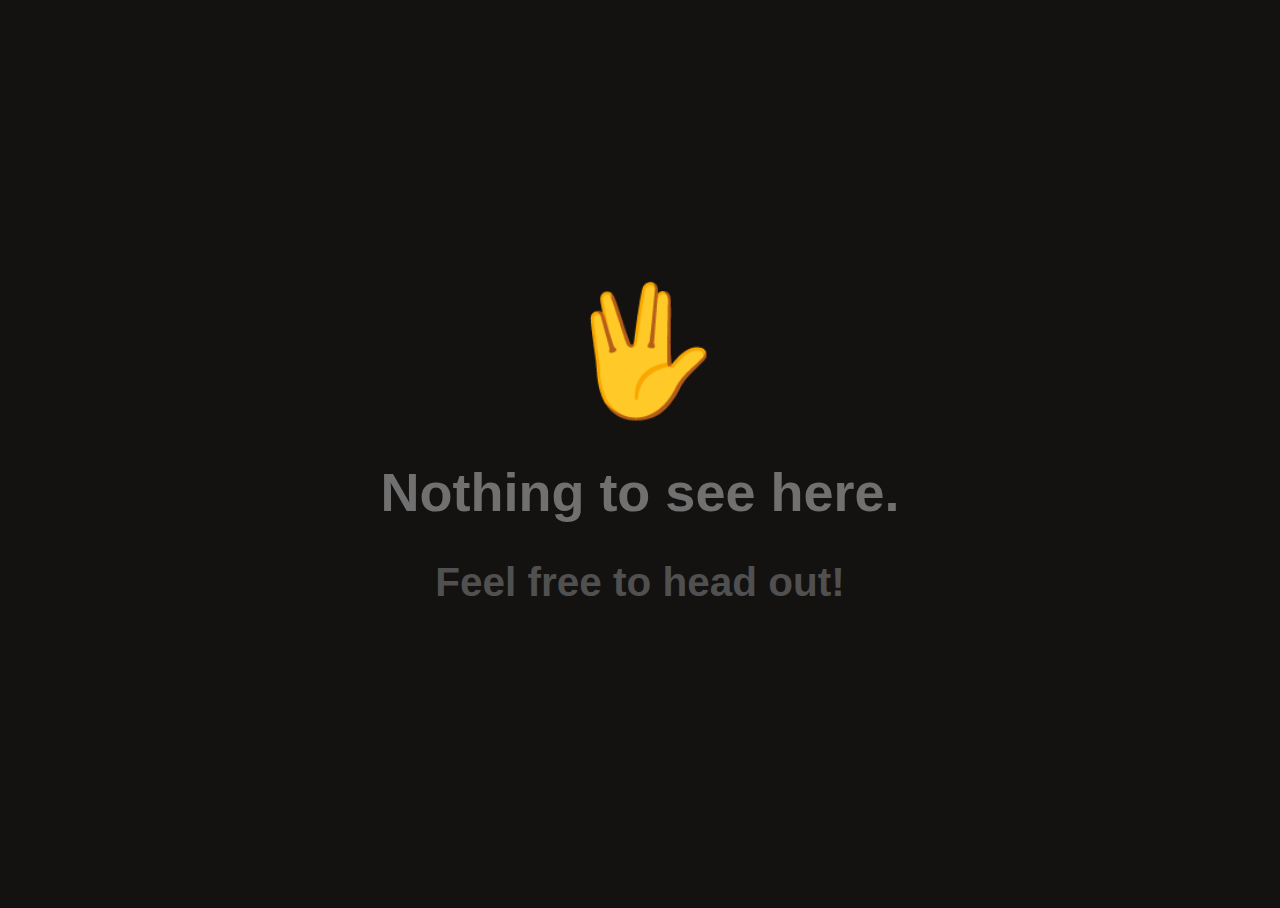
<file: deploy/traditional/provision/roles/nginx/files/srv/default/site/public/index.html>
<html lang="en">
<head>
  <title>Client-side language selection!</title>
  <meta charset='utf-8'>
  <style>
    body {
      font-size: 3vmin;
      background-color: #141210;
      font-family: Helvetica, Lucida, Arial, serif;
      color: #505050;
    }
    html, body {
      height: 100%;
    }
    h1 {
      color: #707070;
    }
    h2 {
      color: #505050;
    }
    .main {
      width: 100%;
      height: 100%;
      display: table;
    }
    .wrapper {
      height: 100%;
      display: table-cell;
      vertical-align: middle;
      text-align: center;
    }
    .emoji {
      font-size: 14vmin;
    }
  </style>
</head>
<body>
<div class = "main">
  <div class = "wrapper">
  </div>
</div>
<script>
  const userLang = navigator.language || navigator.languages[0];

  // Log the detected language
  console.log("Detected language:", userLang);

  lowerUserLang = userLang.toLowerCase();
  // Redirect or load content based on the language
  if (lowerUserLang === "pt-br") {
    window.location.href = "pt-br/"; // Redirect to Brazilian Portuguese version
  } else if (lowerUserLang.startsWith("pt")) {
    window.location.href = "pt-pt/"; // Redirect to European Portuguese version
  } else {
    window.location.href = "en/"; // Default to English
  }
</script>
</body>
</html>
</file>
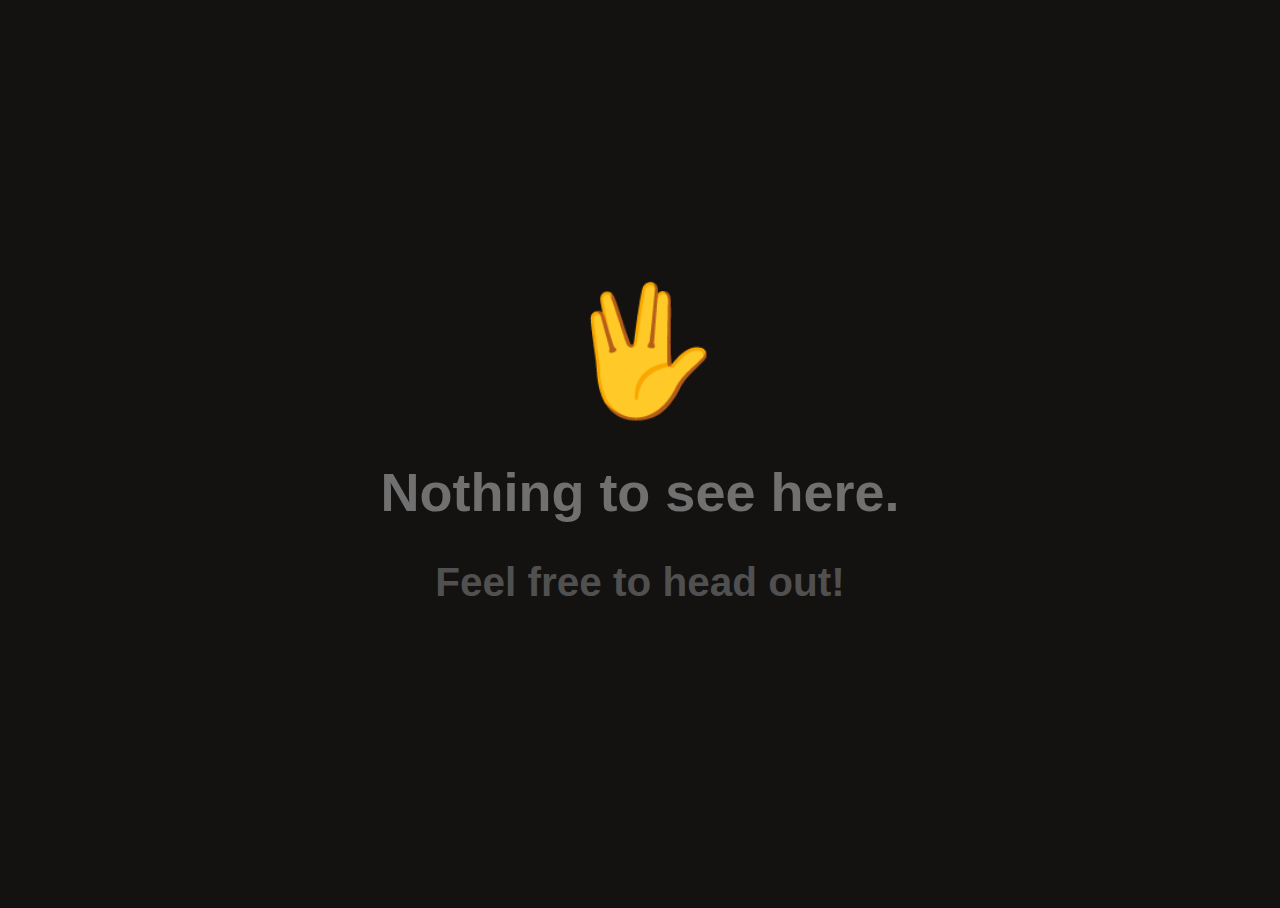
<file: deploy/traditional/provision/roles/nginx/files/srv/default/site/public/en/index.html>
<html>
<head>
  <title>Nothing to see here!</title>
  <meta charset='utf-8'>
  <style>
    body {
      font-size: 3vmin;
      background-color: #141210;
      font-family: Helvetica, Lucida, Arial, serif;
      color: #505050;
    }
    html, body {
      height: 100%;
    }
    h1 {
      color: #707070;
    }
    h2 {
      color: #505050;
    }
    .main {
      width: 100%;
      height: 100%;
      display: table;
    }
    .wrapper {
      height: 100%;
      display: table-cell;
      vertical-align: middle;
      text-align: center;
    }
    .emoji {
      font-size: 14vmin;
    }
  </style>
</head>
<body>
<div class = "main">
  <div class = "wrapper">
    <div class = "emoji">🖖</div>
    <h1>Nothing to see here.</h1>
    <h2>Feel free to head out!</h2>
  </div>
</div>
</body>
</html>
</file>
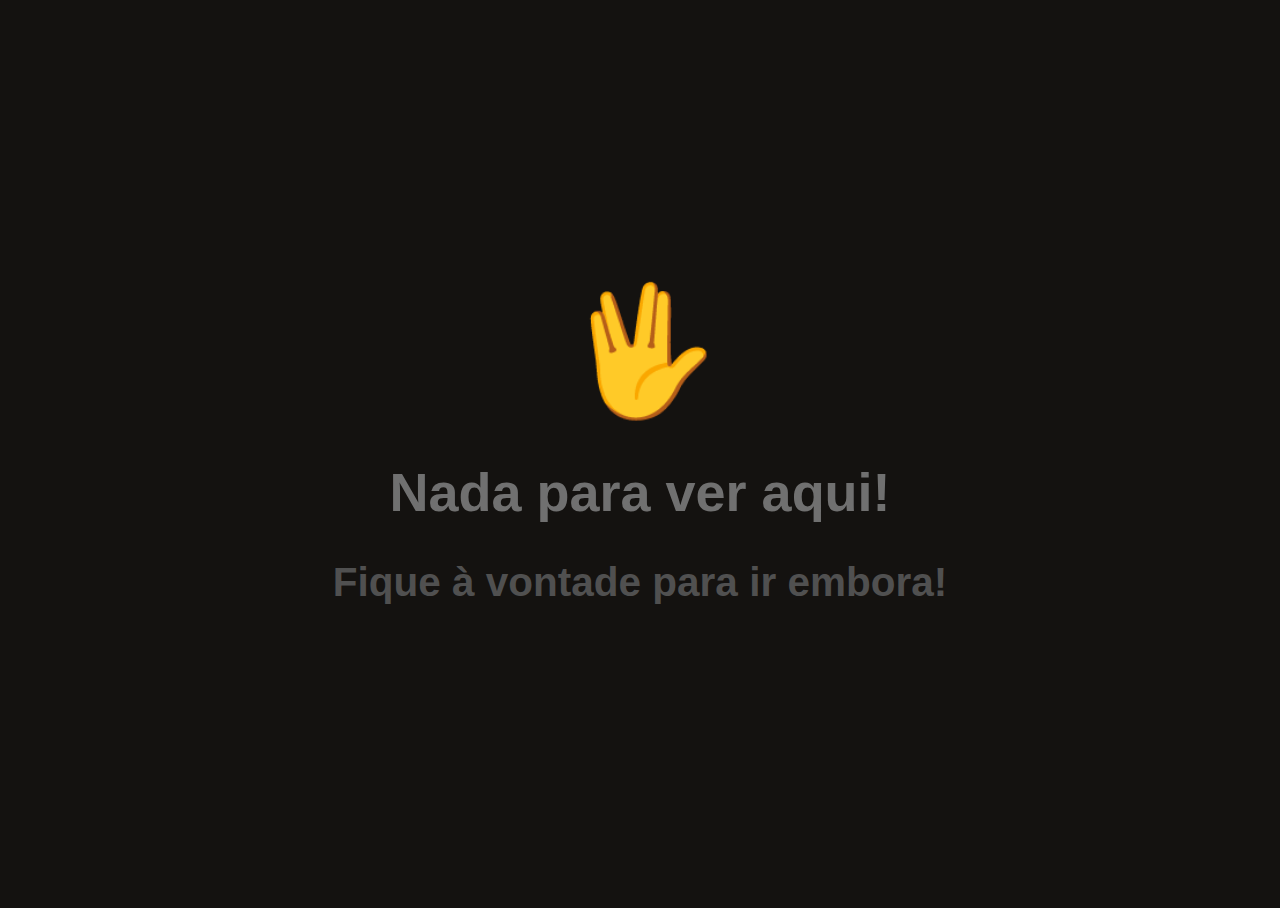
<file: deploy/traditional/provision/roles/nginx/files/srv/default/site/public/pt-br/index.html>
<html lang="pt-br">
<head>
  <title>Nada para ver aqui!</title>
  <meta charset='utf-8'>
  <style>
    body {
      font-size: 3vmin;
      background-color: #141210;
      font-family: Helvetica, Lucida, Arial, serif;
      color: #505050;
    }
    html, body {
      height: 100%;
    }
    h1 {
      color: #707070;
    }
    h2 {
      color: #505050;
    }
    .main {
      width: 100%;
      height: 100%;
      display: table;
    }
    .wrapper {
      height: 100%;
      display: table-cell;
      vertical-align: middle;
      text-align: center;
    }
    .emoji {
      font-size: 14vmin;
    }
  </style>
</head>
<body>
<div class = "main">
  <div class = "wrapper">
    <div class = "emoji">🖖</div>
    <h1>Nada para ver aqui!</h1>
    <h2>Fique à vontade para ir embora!</h2>
  </div>
</div>
</body>
</html>
</file>
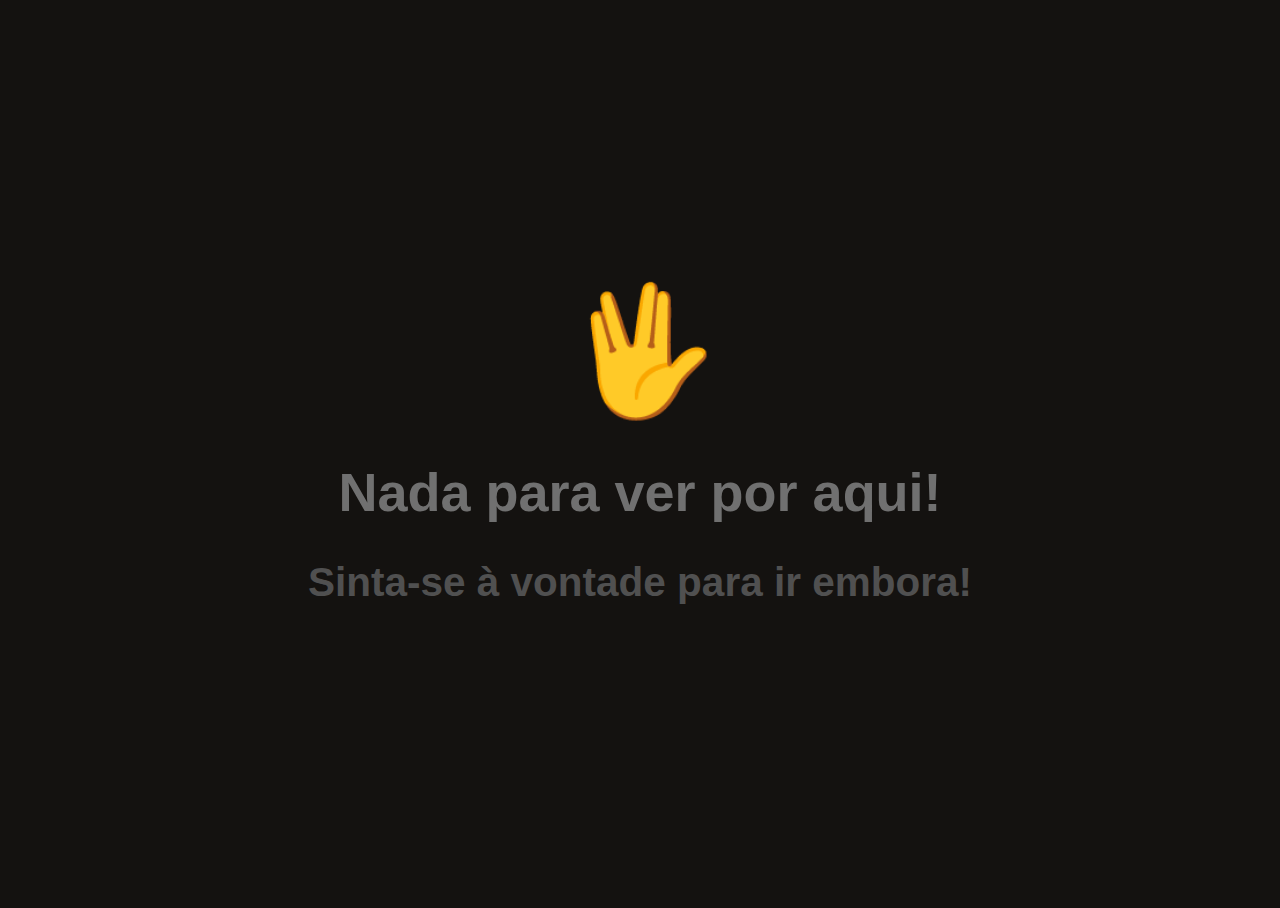
<file: deploy/traditional/provision/roles/nginx/files/srv/default/site/public/pt-pt/index.html>
<html lang="pt-pt">
<head>
  <title>Nada para ver por aqui!</title>
  <meta charset='utf-8'>
  <style>
    body {
      font-size: 3vmin;
      background-color: #141210;
      font-family: Helvetica, Lucida, Arial, serif;
      color: #505050;
    }
    html, body {
      height: 100%;
    }
    h1 {
      color: #707070;
    }
    h2 {
      color: #505050;
    }
    .main {
      width: 100%;
      height: 100%;
      display: table;
    }
    .wrapper {
      height: 100%;
      display: table-cell;
      vertical-align: middle;
      text-align: center;
    }
    .emoji {
      font-size: 14vmin;
    }
  </style>
</head>
<body>
<div class = "main">
  <div class = "wrapper">
    <div class = "emoji">🖖</div>
    <h1>Nada para ver por aqui!</h1>
    <h2>Sinta-se à vontade para ir embora!</h2>
  </div>
</div>
</body>
</html>
</file>
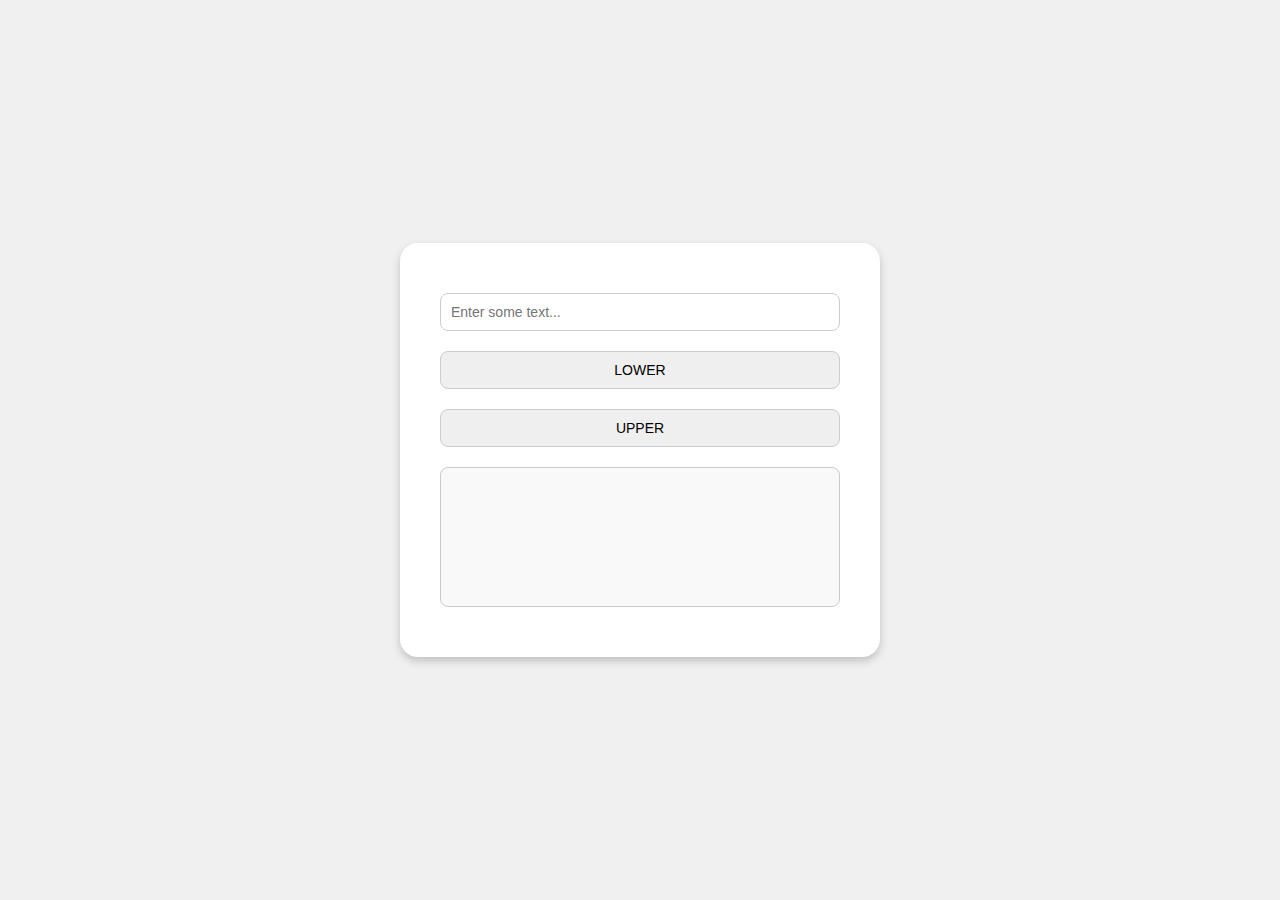
<file: app/client/template.html>
<!DOCTYPE html>
<html lang="en">
<head>
    <meta charset="UTF-8">
    <meta name="viewport" content="width=device-width, initial-scale=1.0">
    <title>Service Preview</title>
    <style>
        body {
            background-color: #f0f0f0;
            display: flex;
            margin: 0;
            height: 100vh;
            align-items: center;
            justify-content: center;
        }
        .container {
            background-color: white;
            width: 80%;
            max-width: 400px;
            padding: 40px;
            border-radius: 18px;
            box-shadow: 0 4px 8px rgba(0, 0, 0, 0.2);
        }
        input, button, #response {
            font-family: Helvetica, sans-serif;
            font-size: 14px;
            width: 100%;
            padding: 10px;
            margin: 10px 0;
            border: 1px solid #ccc;
            border-radius: 8px;
            box-sizing: border-box;
        }
        button {
            cursor: pointer;
        }
        #response {
            background-color: #f9f9f9;
            display: flex;
            font-family: Monaco, monospace;
            font-size: 14px;
            height: calc(140px);
            padding: 5px 20px;
            align-items: center;
            justify-content: left;
            text-align: left;
            overflow: hidden;
            white-space: pre-wrap;
        }
    </style>
</head>
<body>
<div class="container">
    <label for="text"></label><input type="text" id="text" placeholder="Enter some text...">
    <button onclick="service('/api/v1/api1/lower', ':8001')">LOWER</button>
    <button onclick="service('/api/v1/api2/upper', ':8002')">UPPER</button>
    <div id="response">
        <p id="response-text"></p>
    </div>
</div>

<script>
    async function service(endpoint, port = "") {
        const host = window.location.hostname;
        const prefix = host === 'localhost' ? 'http://localhost' + port : '';
        const text = document.getElementById('text').value;
        const url = text ? `${prefix}${endpoint}?text=${encodeURIComponent(text)}` : endpoint;
        try {
            const response = await fetch(url);
            const data = await response.json();
            document.getElementById('response-text').innerText = JSON.stringify(data, null, 2);
        } catch (error) {
            document.getElementById('response-text').innerText = '[ERROR] ' + error.message;
        }

    }
</script>
</body>
</html>
</file>
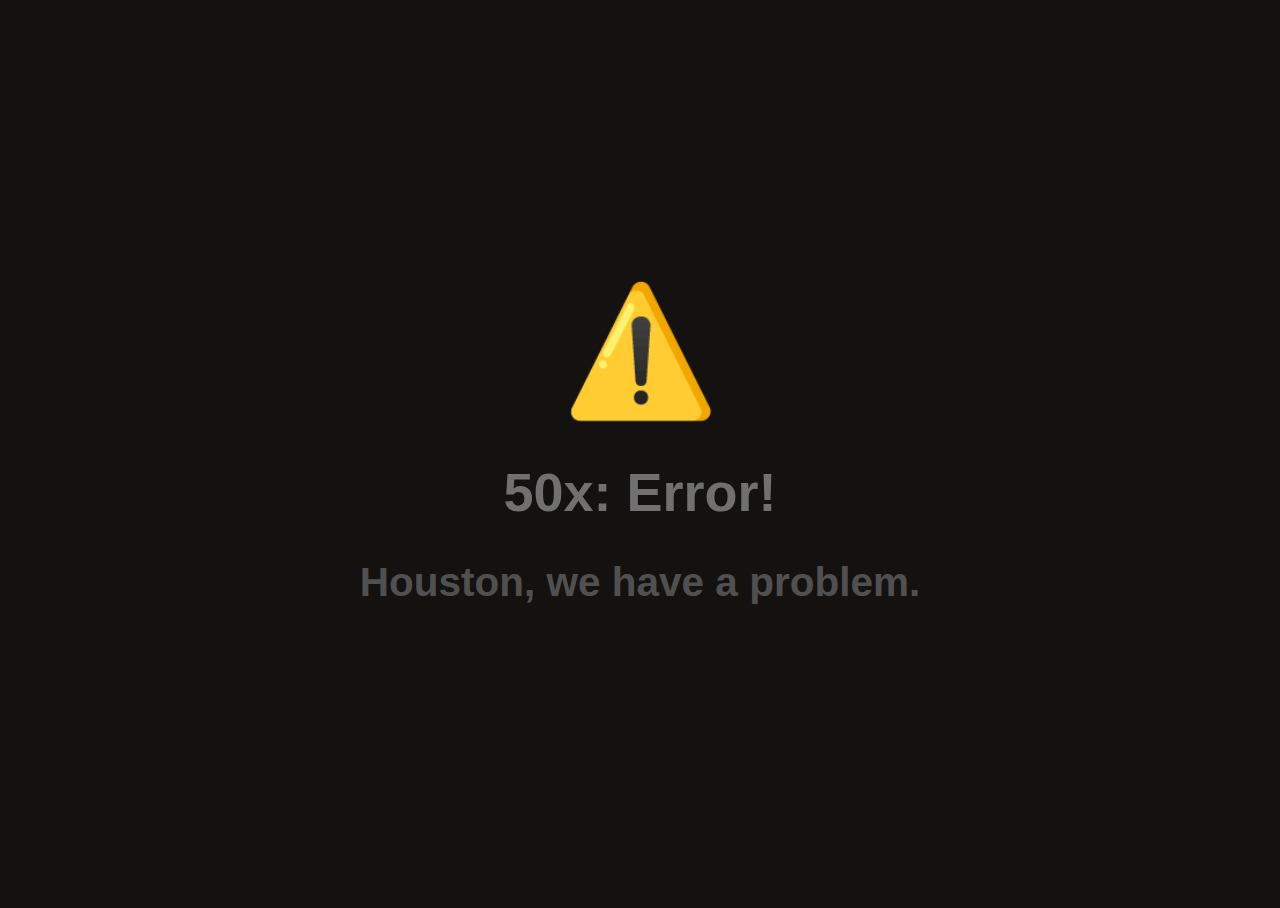
<file: deploy/traditional/provision/roles/nginx/files/srv/default/site/public/en/50x.html>
<html lang="en">
<head>
  <title>Error!</title>
  <meta charset='utf-8'>
  <style>
    body {
      font-size: 3vmin;
      background-color: #141210;
      font-family: Helvetica, Lucida, Arial, serif;
      color: #505050;
    }
    html, body {
      height: 100%;
    }
    h1 {
      color: #707070;
    }
    h2 {
      color: #505050;
    }
    .main {
      width: 100%;
      height: 100%;
      display: table;
    }
    .wrapper {
      height: 100%;
      display: table-cell;
      vertical-align: middle;
      text-align: center;
    }
    .emoji {
      font-size: 14vmin;
    }
  </style>
</head>
<body>
<div class = "main">
  <div class = "wrapper">
    <div class = "emoji">⚠️</div>
    <h1>50x: Error!</h1>
    <h2>Houston, we have a problem.</h2>
  </div>
</div>
</body>
</html>
</file>
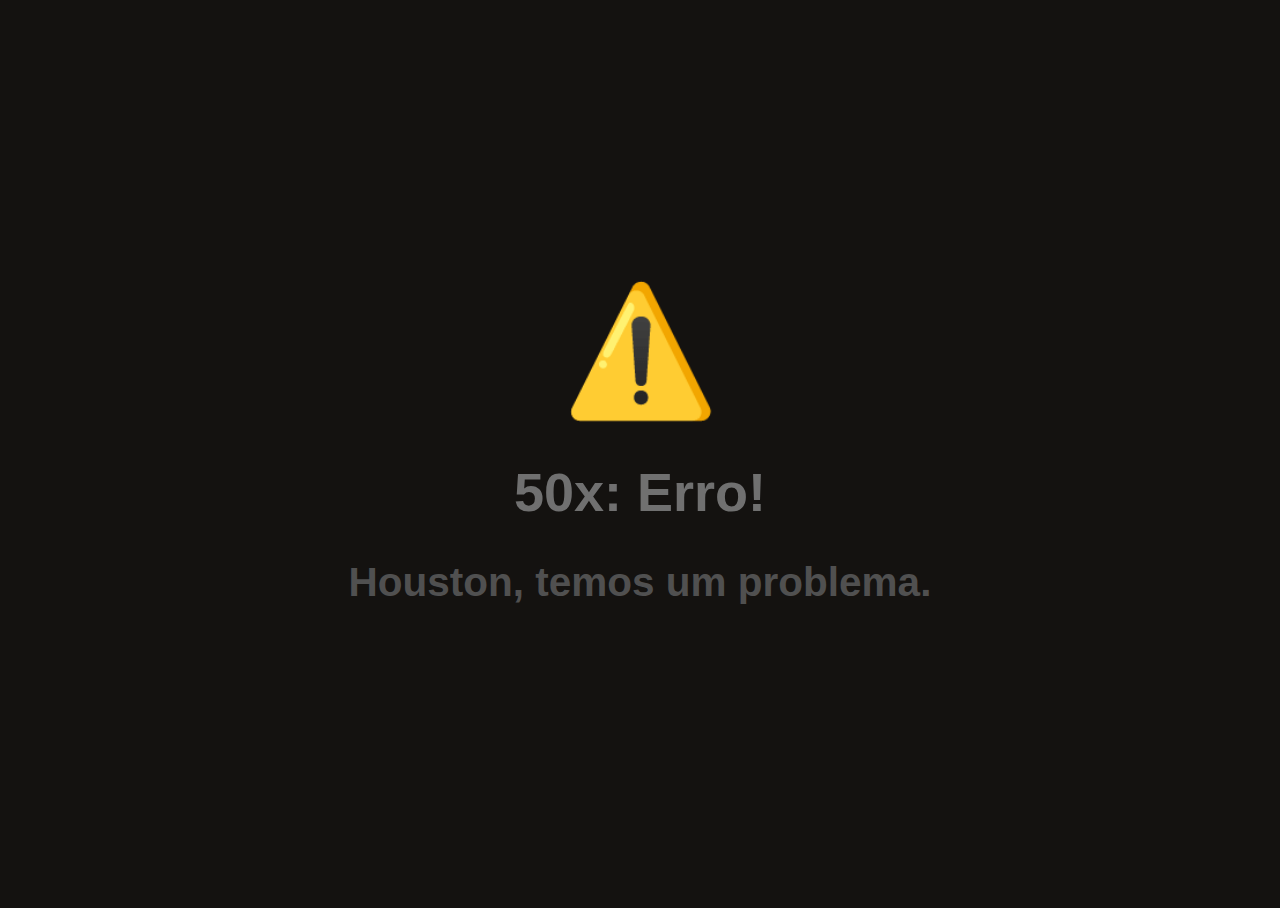
<file: deploy/traditional/provision/roles/nginx/files/srv/default/site/public/pt-br/50x.html>
<html lang="pt-br">
<head>
  <title>Erro!</title>
  <meta charset='utf-8'>
  <style>
    body {
      font-size: 3vmin;
      background-color: #141210;
      font-family: Helvetica, Lucida, Arial, serif;
      color: #505050;
    }
    html, body {
      height: 100%;
    }
    h1 {
      color: #707070;
    }
    h2 {
      color: #505050;
    }
    .main {
      width: 100%;
      height: 100%;
      display: table;
    }
    .wrapper {
      height: 100%;
      display: table-cell;
      vertical-align: middle;
      text-align: center;
    }
    .emoji {
      font-size: 14vmin;
    }
  </style>
</head>
<body>
<div class = "main">
  <div class = "wrapper">
    <div class = "emoji">⚠️</div>
    <h1>50x: Erro!</h1>
    <h2>Houston, temos um problema.</h2>
  </div>
</div>
</body>
</html>
</file>
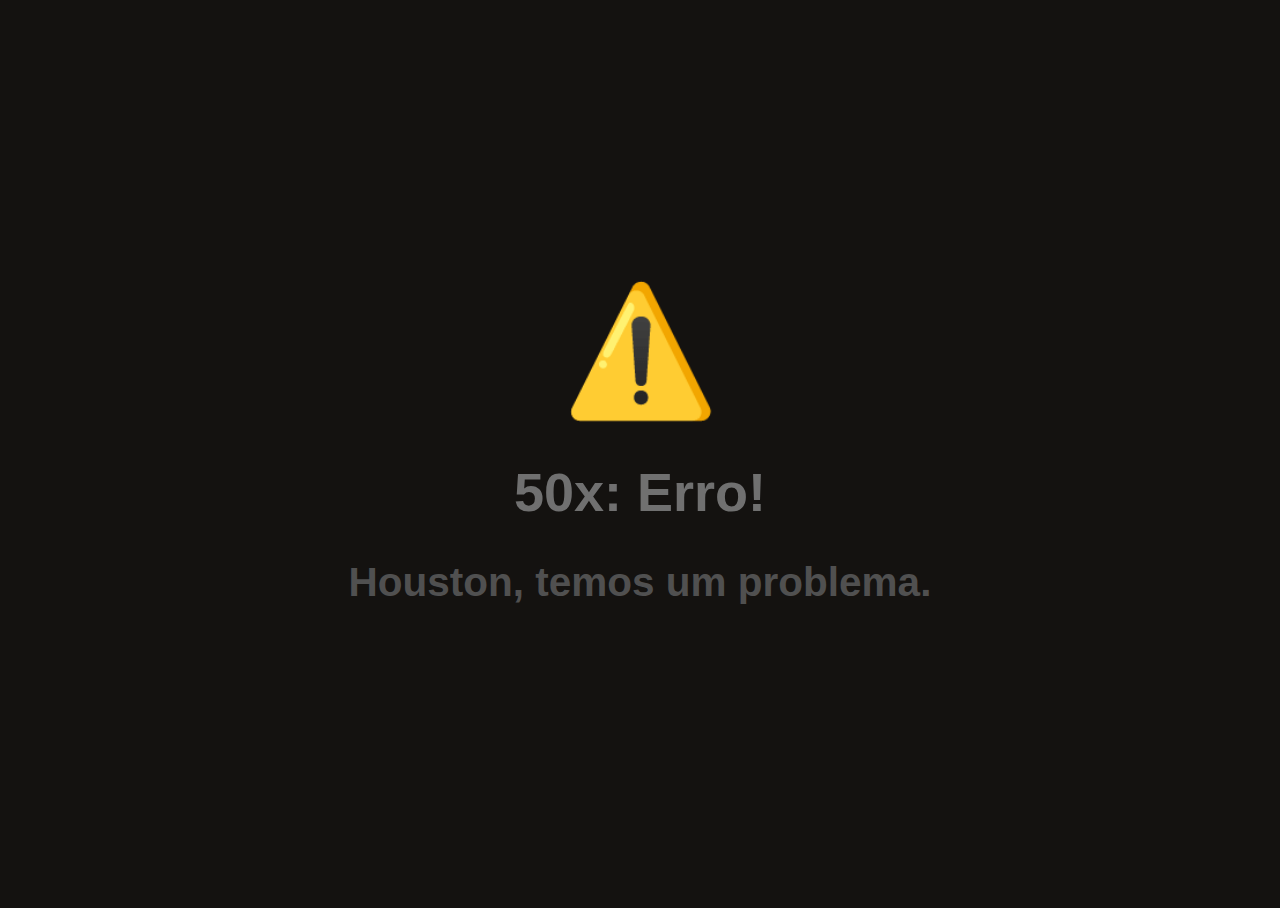
<file: deploy/traditional/provision/roles/nginx/files/srv/default/site/public/pt-pt/50x.html>
<html lang="pt-pt">
<head>
  <title>Erro!</title>
  <meta charset='utf-8'>
  <style>
    body {
      font-size: 3vmin;
      background-color: #141210;
      font-family: Helvetica, Lucida, Arial, serif;
      color: #505050;
    }
    html, body {
      height: 100%;
    }
    h1 {
      color: #707070;
    }
    h2 {
      color: #505050;
    }
    .main {
      width: 100%;
      height: 100%;
      display: table;
    }
    .wrapper {
      height: 100%;
      display: table-cell;
      vertical-align: middle;
      text-align: center;
    }
    .emoji {
      font-size: 14vmin;
    }
  </style>
</head>
<body>
<div class = "main">
  <div class = "wrapper">
    <div class = "emoji">⚠️</div>
    <h1>50x: Erro!</h1>
    <h2>Houston, temos um problema.</h2>
  </div>
</div>
</body>
</html>
</file>
